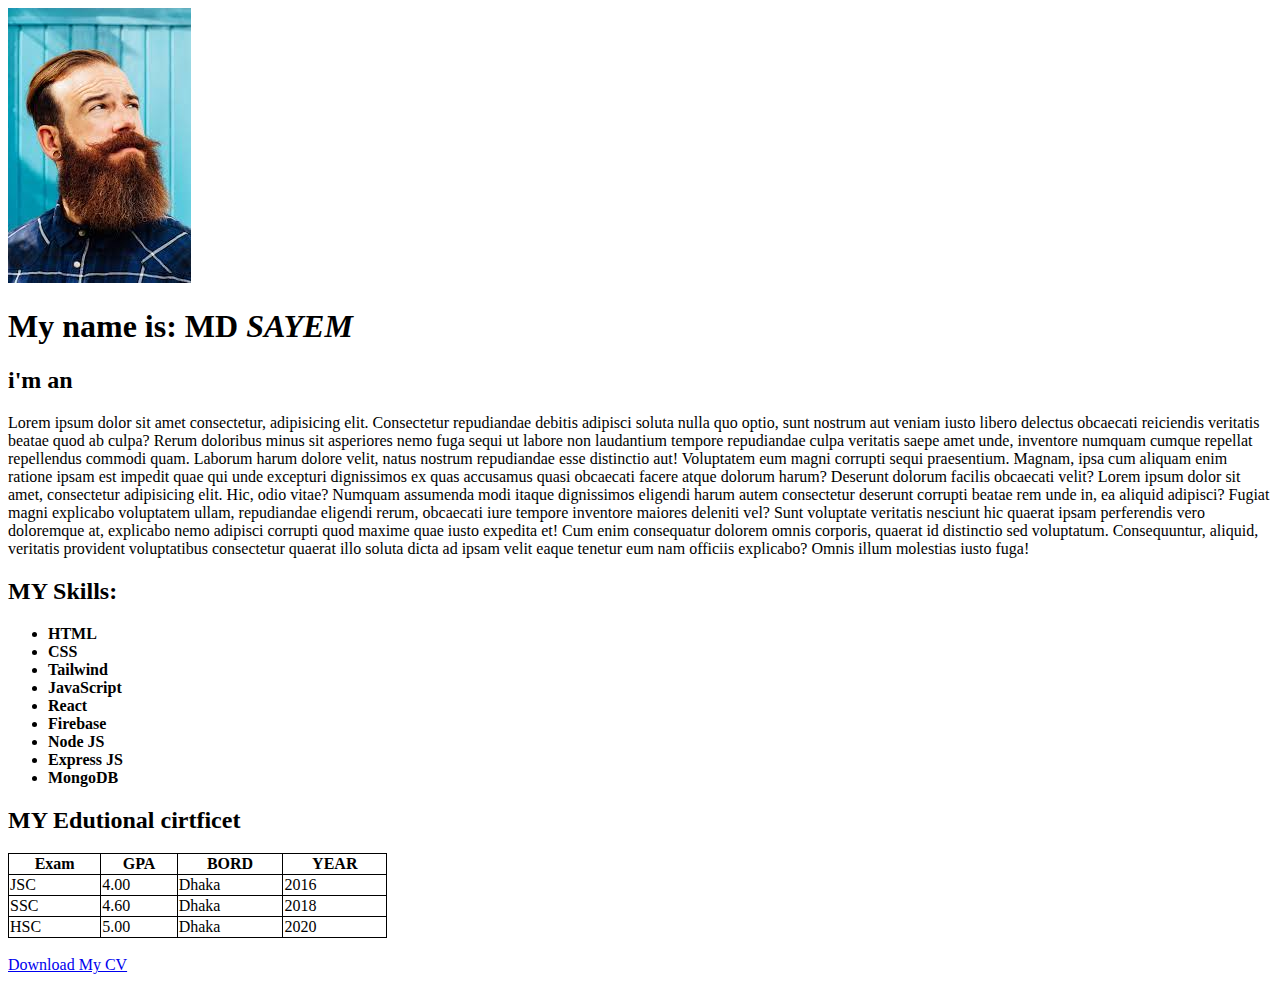
<file: 01 - HTML - LEARNING/02-PROJECT/CV-HTML.html>
<!DOCTYPE html>
<html lang="en">
  <head>
    <meta charset="UTF-8" />
    <meta name="viewport" content="width=device-width, initial-scale=1.0" />
    <link
      rel="shortcut icon"
      href="[data-uri]"
      type="image/x-icon"
    />
    <title>HTML-CV</title>
  </head>
  <style>
    table,
    th,
    td {
      border: 1px solid black;
      border-collapse: collapse;
    }
  </style>
  <body>
    <img
      src="[data-uri]"
      alt=""
    />
    <h1>My name is: MD <i>SAYEM</i></h1>
    <h2>i'm an</h2>
    <p>
      Lorem ipsum dolor sit amet consectetur, adipisicing elit. Consectetur
      repudiandae debitis adipisci soluta nulla quo optio, sunt nostrum aut
      veniam iusto libero delectus obcaecati reiciendis veritatis beatae quod ab
      culpa? Rerum doloribus minus sit asperiores nemo fuga sequi ut labore non
      laudantium tempore repudiandae culpa veritatis saepe amet unde, inventore
      numquam cumque repellat repellendus commodi quam. Laborum harum dolore
      velit, natus nostrum repudiandae esse distinctio aut! Voluptatem eum magni
      corrupti sequi praesentium. Magnam, ipsa cum aliquam enim ratione ipsam
      est impedit quae qui unde excepturi dignissimos ex quas accusamus quasi
      obcaecati facere atque dolorum harum? Deserunt dolorum facilis obcaecati
      velit? Lorem ipsum dolor sit amet, consectetur adipisicing elit. Hic, odio
      vitae? Numquam assumenda modi itaque dignissimos eligendi harum autem
      consectetur deserunt corrupti beatae rem unde in, ea aliquid adipisci?
      Fugiat magni explicabo voluptatem ullam, repudiandae eligendi rerum,
      obcaecati iure tempore inventore maiores deleniti vel? Sunt voluptate
      veritatis nesciunt hic quaerat ipsam perferendis vero doloremque at,
      explicabo nemo adipisci corrupti quod maxime quae iusto expedita et! Cum
      enim consequatur dolorem omnis corporis, quaerat id distinctio sed
      voluptatum. Consequuntur, aliquid, veritatis provident voluptatibus
      consectetur quaerat illo soluta dicta ad ipsam velit eaque tenetur eum nam
      officiis explicabo? Omnis illum molestias iusto fuga!
    </p>
    <h2>MY Skills:</h2>
    <b>
      <ul>
        <li>HTML</li>
        <li>CSS</li>
        <li>Tailwind</li>
        <li>JavaScript</li>
        <li>React</li>
        <li>Firebase</li>
        <li>Node JS</li>
        <li>Express JS</li>
        <li>MongoDB</li>
      </ul>
    </b>
    <h2>MY Edutional cirtficet</h2>

    <table style="width: 30%">
      <tr>
        <th>Exam</th>
        <th>GPA</th>
        <th>BORD</th>
        <th>YEAR</th>
      </tr>
      <tr>
        <td>JSC</td>
        <td>4.00</td>
        <td>Dhaka</td>
        <td>2016</td>
      </tr>
      <tr>
        <td>SSC</td>
        <td>4.60</td>
        <td>Dhaka</td>
        <td>2018</td>
      </tr>
      <tr>
        <td>HSC</td>
        <td>5.00</td>
        <td>Dhaka</td>
        <td>2020</td>
      </tr>
    </table>
    <br />

    <a href="https://www.google.com/">Download My CV</a>
  </body>
</html>
</file>
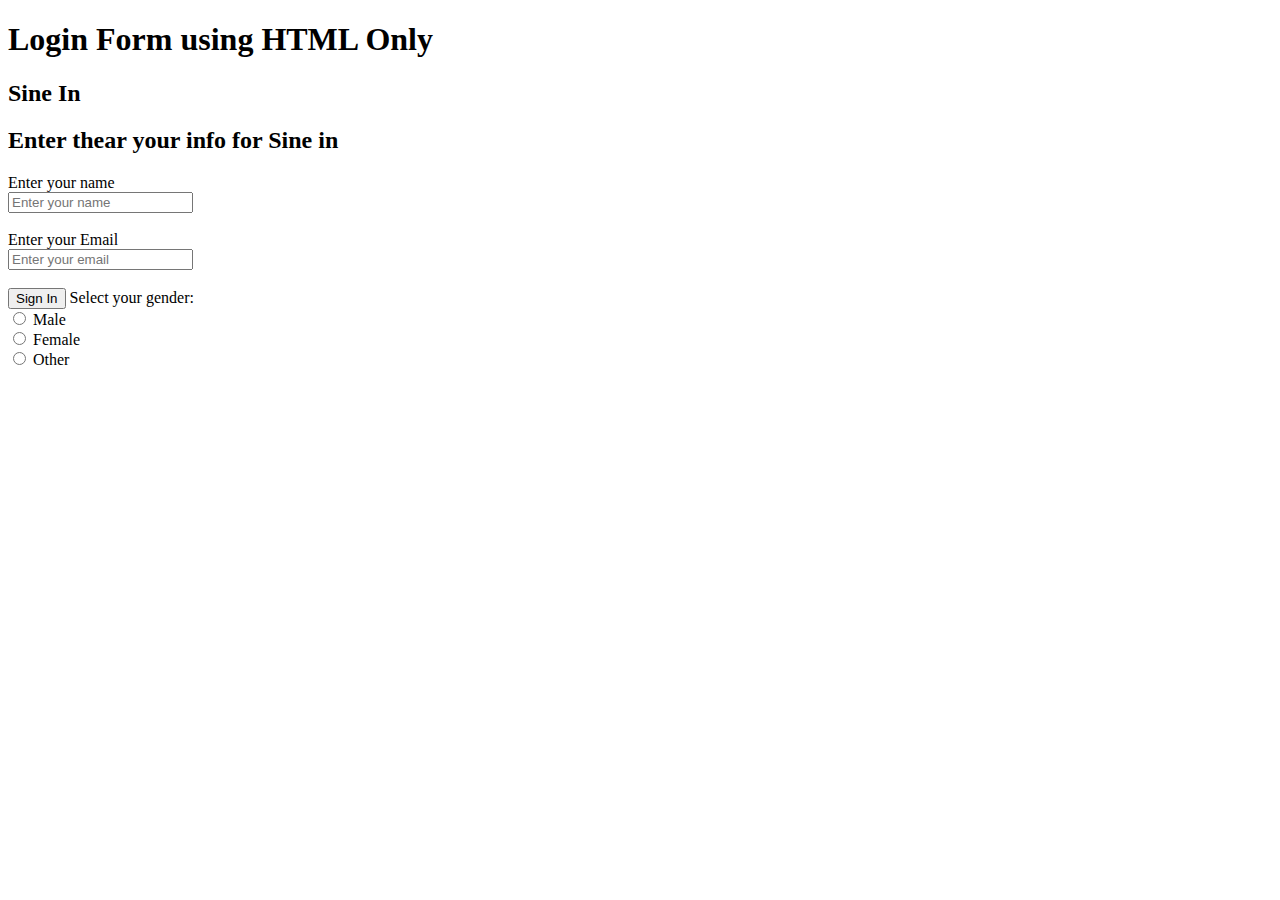
<file: 01 - HTML - LEARNING/02-PROJECT/login-form.html>
<!DOCTYPE html>
<html lang="en">
  <head>
    <meta charset="UTF-8" />
    <meta name="viewport" content="width=device-width, initial-scale=1.0" />
    <title>login page</title>
  </head >
 
    <div>
      <h1>Login Form using HTML Only</h1>
    <h2>Sine In</h2>
    <h2>Enter thear your info for Sine in </h2>
    <form action="#">
        <label for="name">Enter your name</label> <br>
        <input type="text" name="" id="name" placeholder="Enter your name" required> <br><br>
        <label for="email">Enter your Email</label> <br>
        <input type="text" name="" id="email" placeholder="Enter your email" required> <br><br>
        <button type="submit">Sign In</button>
        <label for="gender">Select your gender:</label> <br>
        <input type="radio" id="male" name="gender" value="male">
        <label for="male">Male</label><br>
        <input type="radio" id="female" name="gender" value="female">
        <label for="female">Female</label><br>
        <input type="radio" id="other" name="gender" value="other">
        <label for="other">Other</label><br>
    </form>
    </div>

  </body>
</html>
</file>
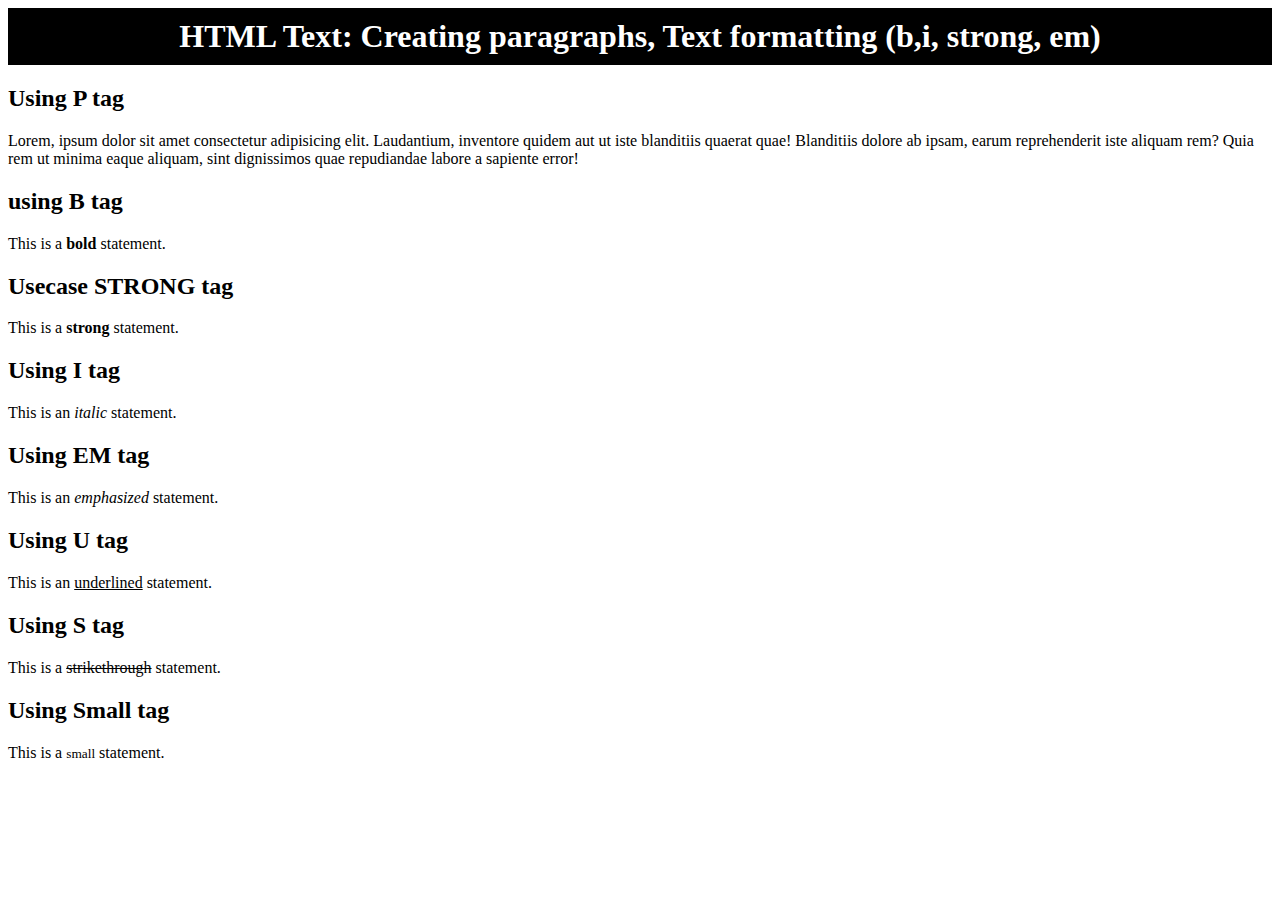
<file: 01 - HTML - LEARNING/03-PRACTICE/index-text-01.html>
<!DOCTYPE html>
<html lang="en">
  <head>
    <meta charset="UTF-8" />
    <meta name="viewport" content="width=device-width, initial-scale=1.0" />
    <title>
      HTML Text: Creating paragraphs, Text formatting (b,i, strong, em)
    </title>
  </head>
  <h1
    style="
      background-color: black;
      color: white;
      padding: 10px;
      margin: 0px;
      text-align: center;
    "
  >
    HTML Text: Creating paragraphs, Text formatting (b,i, strong, em)
  </h1>
  <body>
    <h2>Using P tag</h2>
    <p>
      Lorem, ipsum dolor sit amet consectetur adipisicing elit. Laudantium,
      inventore quidem aut ut iste blanditiis quaerat quae! Blanditiis dolore ab
      ipsam, earum reprehenderit iste aliquam rem? Quia rem ut minima eaque
      aliquam, sint dignissimos quae repudiandae labore a sapiente error!
    </p>

    <h2>using B tag</h2>
    <p>This is a <b>bold</b> statement.</p>

    <h2>Usecase STRONG tag</h2>
    <p>This is a <strong>strong</strong> statement.</p>

    <h2>Using I tag</h2>
    <p>This is an <i>italic</i> statement.</p>

    <h2>Using EM tag</h2>
    <p>This is an <em>emphasized</em> statement.</p>

    <h2>Using U tag</h2>
    <p>This is an <u>underlined</u> statement.</p>

    <h2>Using S tag</h2>
    <p>This is a <s>strikethrough</s> statement.</p>

    <h2>Using Small tag</h2>
    <p>This is a <small>small</small> statement.</p>
  </body>
</html>
</file>
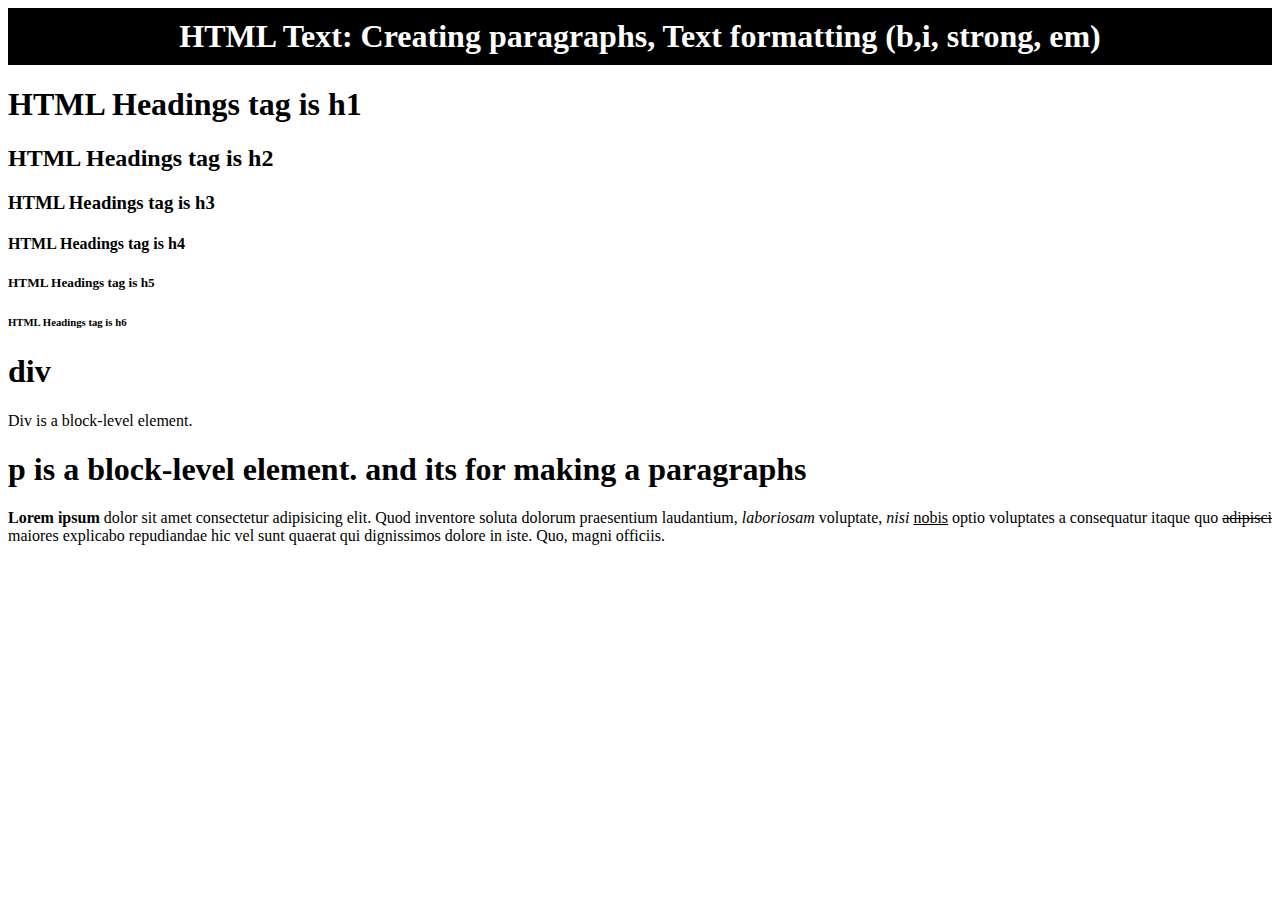
<file: 01 - HTML - LEARNING/03-PRACTICE/index-text-02.html>
<!DOCTYPE html>
<html lang="en">
  <head>
    <meta charset="UTF-8" />
    <meta name="viewport" content="width=device-width, initial-scale=1.0" />
    <title>HTML Text: Headings, small, and inline vs block (div, span)</title>
    <h1
      style="
        background-color: black;
        color: white;
        padding: 10px;
        margin: 0px;
        text-align: center;
      "
    >
      HTML Text: Creating paragraphs, Text formatting (b,i, strong, em)
    </h1>
  </head>
  <body>
    <h1>HTML Headings tag is h1</h1>
    <h2>HTML Headings tag is h2</h2>
    <h3>HTML Headings tag is h3</h3>
    <h4>HTML Headings tag is h4</h4>
    <h5>HTML Headings tag is h5</h5>
    <h6>HTML Headings tag is h6</h6>

    <h1>div</h1>
    <p>Div is a block-level element.</p>
    <h1>p is a block-level element. and its for making a paragraphs</h1>
    <p>
      <span><b>Lorem ipsum</b></span> dolor sit amet consectetur adipisicing
      elit. Quod inventore soluta dolorum praesentium laudantium,<i>
        laboriosam</i
      >
      voluptate, <em>nisi</em> <u>nobis</u> optio voluptates a consequatur
      itaque quo <s>adipisci</s> maiores explicabo repudiandae hic vel sunt
      quaerat qui dignissimos dolore in iste. Quo, magni officiis.
    </p>
  </body>
</html>
</file>
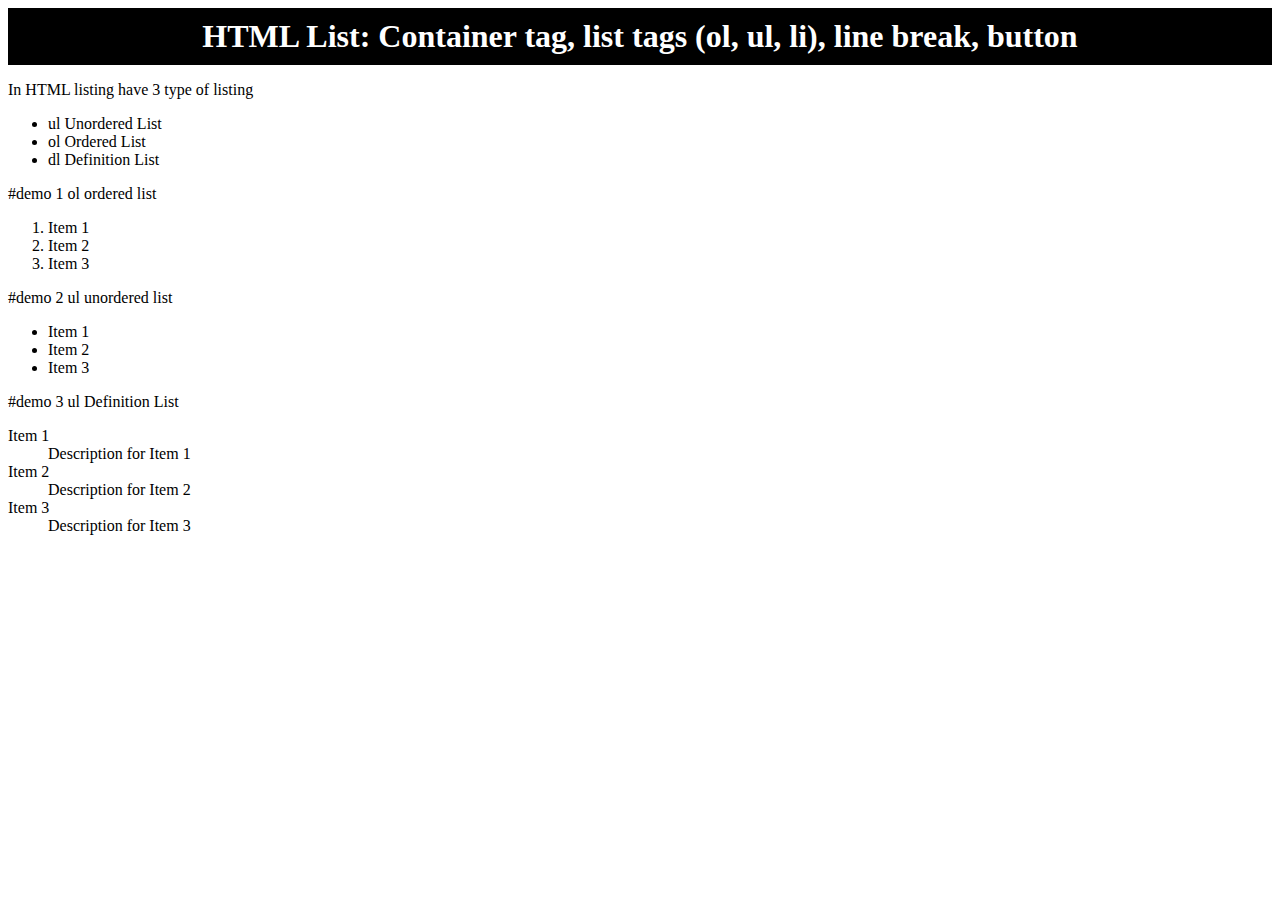
<file: 01 - HTML - LEARNING/03-PRACTICE/index-text-03.html>
<!DOCTYPE html>
<html lang="en">
  <head>
    <meta charset="UTF-8" />
    <meta name="viewport" content="width=device-width, initial-scale=1.0" />
    <title>
      HTML List: Container tag, list tags (ol, ul, li), line break, button
    </title>
    <h1
      style="
        background-color: black;
        color: white;
        padding: 10px;
        margin: 0px;
        text-align: center;
      "
    >
      HTML List: Container tag, list tags (ol, ul, li), line break, button
    </h1>
  </head>
  <body>
    
    <p> In HTML listing have 3 type of listing 
        <ul>
            <li>ul Unordered List</li>
            <li>ol Ordered List</li>
            <li>dl Definition List</li>
        </ul>
        #demo 1 ol ordered list
        <ol>
            <li>Item 1</li>
            <li>Item 2</li>
            <li>Item 3</li>
        </ol>
        #demo 2 ul unordered list
        <ul>
            <li>Item 1</li>
            <li>Item 2</li>
            <li>Item 3</li>
        </ul>
        #demo 3 ul Definition List
        <dl>
            <dt>Item 1</dt>
            <dd>Description for Item 1</dd>
            <dt>Item 2</dt>
            <dd>Description for Item 2</dd>
            <dt>Item 3</dt>
            <dd>Description for Item 3</dd>
        </dl>

    </p>
  </body>
</html>
</file>
